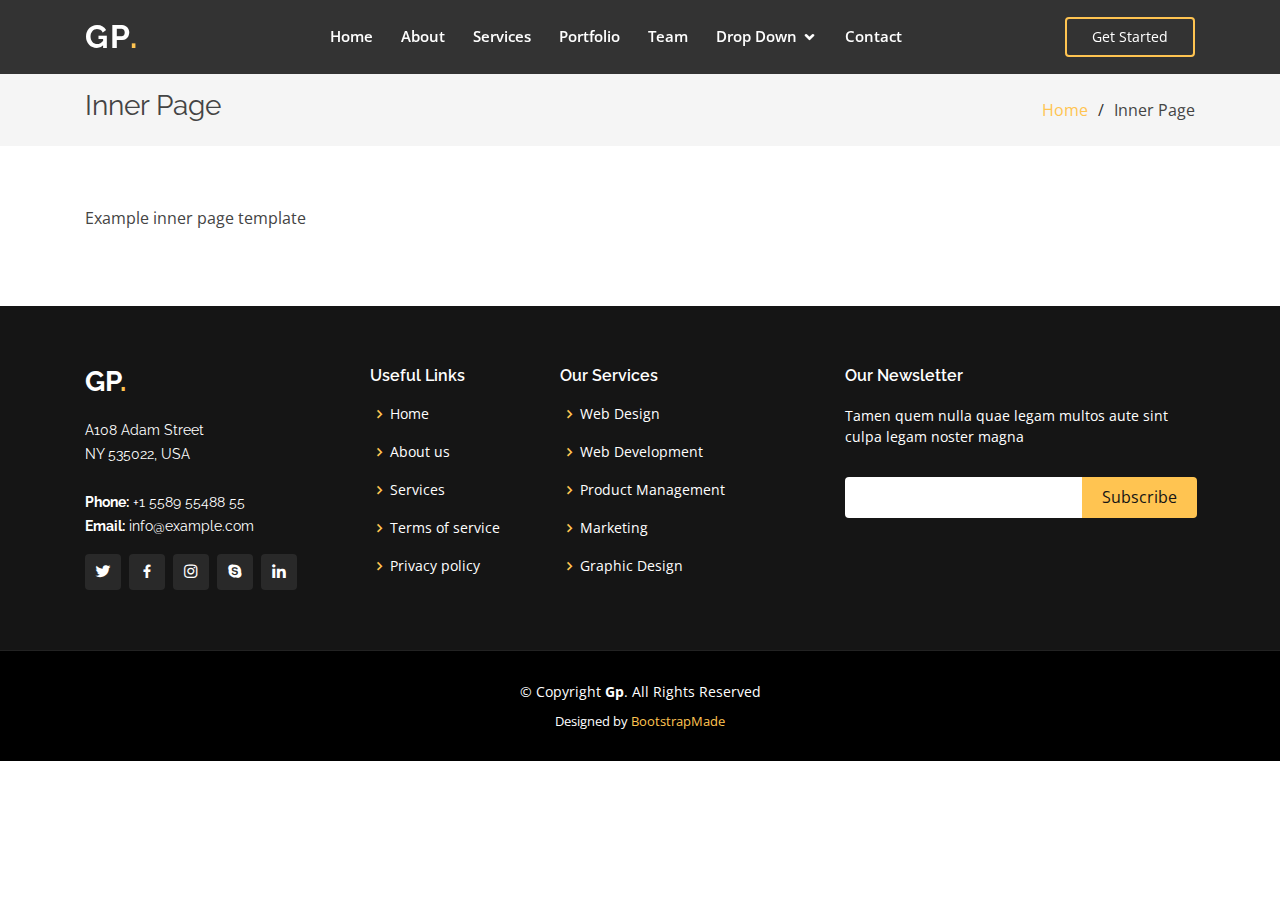
<file: inner-page.html>
<!DOCTYPE html>
<html lang="en">

<head>
  <meta charset="utf-8">
  <meta content="width=device-width, initial-scale=1.0" name="viewport">

  <title>Inner Page - Gp Bootstrap Template</title>
  <meta content="" name="descriptison">
  <meta content="" name="keywords">

  <!-- Favicons -->
  <link href="assets/img/favicon.png" rel="icon">
  <link href="assets/img/apple-touch-icon.png" rel="apple-touch-icon">

  <!-- Google Fonts -->
  <link href="https://fonts.googleapis.com/css?family=Open+Sans:300,300i,400,400i,600,600i,700,700i|Raleway:300,300i,400,400i,500,500i,600,600i,700,700i|Poppins:300,300i,400,400i,500,500i,600,600i,700,700i" rel="stylesheet">

  <!-- Vendor CSS Files -->
  <link href="assets/vendor/bootstrap/css/bootstrap.min.css" rel="stylesheet">
  <link href="assets/vendor/icofont/icofont.min.css" rel="stylesheet">
  <link href="assets/vendor/boxicons/css/boxicons.min.css" rel="stylesheet">
  <link href="assets/vendor/owl.carousel/assets/owl.carousel.min.css" rel="stylesheet">
  <link href="assets/vendor/venobox/venobox.css" rel="stylesheet">
  <link href="assets/vendor/remixicon/remixicon.css" rel="stylesheet">
  <link href="assets/vendor/aos/aos.css" rel="stylesheet">

  <!-- Template Main CSS File -->
  <link href="assets/css/style.css" rel="stylesheet">

  <!-- =======================================================
  * Template Name: Gp - v2.1.0
  * Template URL: https://bootstrapmade.com/gp-free-multipurpose-html-bootstrap-template/
  * Author: BootstrapMade.com
  * License: https://bootstrapmade.com/license/
  ======================================================== -->
</head>

<body>

  <!-- ======= Header ======= -->
  <header id="header" class="fixed-top header-inner-pages">
    <div class="container d-flex align-items-center justify-content-between">

      <h1 class="logo"><a href="index.html">Gp<span>.</span></a></h1>
      <!-- Uncomment below if you prefer to use an image logo -->
      <!-- <a href="index.html" class="logo"><img src="assets/img/logo.png" alt="" class="img-fluid"></a>-->

      <nav class="nav-menu d-none d-lg-block">
        <ul>
          <li><a href="index.html">Home</a></li>
          <li><a href="#about">About</a></li>
          <li><a href="#services">Services</a></li>
          <li><a href="#portfolio">Portfolio</a></li>
          <li><a href="#team">Team</a></li>
          <li class="drop-down"><a href="">Drop Down</a>
            <ul>
              <li><a href="#">Drop Down 1</a></li>
              <li class="drop-down"><a href="#">Deep Drop Down</a>
                <ul>
                  <li><a href="#">Deep Drop Down 1</a></li>
                  <li><a href="#">Deep Drop Down 2</a></li>
                  <li><a href="#">Deep Drop Down 3</a></li>
                  <li><a href="#">Deep Drop Down 4</a></li>
                  <li><a href="#">Deep Drop Down 5</a></li>
                </ul>
              </li>
              <li><a href="#">Drop Down 2</a></li>
              <li><a href="#">Drop Down 3</a></li>
              <li><a href="#">Drop Down 4</a></li>
            </ul>
          </li>
          <li><a href="#contact">Contact</a></li>

        </ul>
      </nav><!-- .nav-menu -->

      <a href="#about" class="get-started-btn scrollto">Get Started</a>

    </div>
  </header><!-- End Header -->

  <main id="main">

    <!-- ======= Breadcrumbs ======= -->
    <section class="breadcrumbs">
      <div class="container">

        <div class="d-flex justify-content-between align-items-center">
          <h2>Inner Page</h2>
          <ol>
            <li><a href="index.html">Home</a></li>
            <li>Inner Page</li>
          </ol>
        </div>

      </div>
    </section><!-- End Breadcrumbs -->

    <section class="inner-page">
      <div class="container">
        <p>
          Example inner page template
        </p>
      </div>
    </section>

  </main><!-- End #main -->

  <!-- ======= Footer ======= -->
  <footer id="footer">
    <div class="footer-top">
      <div class="container">
        <div class="row">

          <div class="col-lg-3 col-md-6">
            <div class="footer-info">
              <h3>Gp<span>.</span></h3>
              <p>
                A108 Adam Street <br>
                NY 535022, USA<br><br>
                <strong>Phone:</strong> +1 5589 55488 55<br>
                <strong>Email:</strong> info@example.com<br>
              </p>
              <div class="social-links mt-3">
                <a href="#" class="twitter"><i class="bx bxl-twitter"></i></a>
                <a href="#" class="facebook"><i class="bx bxl-facebook"></i></a>
                <a href="#" class="instagram"><i class="bx bxl-instagram"></i></a>
                <a href="#" class="google-plus"><i class="bx bxl-skype"></i></a>
                <a href="#" class="linkedin"><i class="bx bxl-linkedin"></i></a>
              </div>
            </div>
          </div>

          <div class="col-lg-2 col-md-6 footer-links">
            <h4>Useful Links</h4>
            <ul>
              <li><i class="bx bx-chevron-right"></i> <a href="#">Home</a></li>
              <li><i class="bx bx-chevron-right"></i> <a href="#">About us</a></li>
              <li><i class="bx bx-chevron-right"></i> <a href="#">Services</a></li>
              <li><i class="bx bx-chevron-right"></i> <a href="#">Terms of service</a></li>
              <li><i class="bx bx-chevron-right"></i> <a href="#">Privacy policy</a></li>
            </ul>
          </div>

          <div class="col-lg-3 col-md-6 footer-links">
            <h4>Our Services</h4>
            <ul>
              <li><i class="bx bx-chevron-right"></i> <a href="#">Web Design</a></li>
              <li><i class="bx bx-chevron-right"></i> <a href="#">Web Development</a></li>
              <li><i class="bx bx-chevron-right"></i> <a href="#">Product Management</a></li>
              <li><i class="bx bx-chevron-right"></i> <a href="#">Marketing</a></li>
              <li><i class="bx bx-chevron-right"></i> <a href="#">Graphic Design</a></li>
            </ul>
          </div>

          <div class="col-lg-4 col-md-6 footer-newsletter">
            <h4>Our Newsletter</h4>
            <p>Tamen quem nulla quae legam multos aute sint culpa legam noster magna</p>
            <form action="" method="post">
              <input type="email" name="email"><input type="submit" value="Subscribe">
            </form>

          </div>

        </div>
      </div>
    </div>

    <div class="container">
      <div class="copyright">
        &copy; Copyright <strong><span>Gp</span></strong>. All Rights Reserved
      </div>
      <div class="credits">
        <!-- All the links in the footer should remain intact. -->
        <!-- You can delete the links only if you purchased the pro version. -->
        <!-- Licensing information: https://bootstrapmade.com/license/ -->
        <!-- Purchase the pro version with working PHP/AJAX contact form: https://bootstrapmade.com/gp-free-multipurpose-html-bootstrap-template/ -->
        Designed by <a href="https://bootstrapmade.com/">BootstrapMade</a>
      </div>
    </div>
  </footer><!-- End Footer -->

  <a href="#" class="back-to-top"><i class="ri-arrow-up-line"></i></a>
  <div id="preloader"></div>

  <!-- Vendor JS Files -->
  <script src="assets/vendor/jquery/jquery.min.js"></script>
  <script src="assets/vendor/bootstrap/js/bootstrap.bundle.min.js"></script>
  <script src="assets/vendor/jquery.easing/jquery.easing.min.js"></script>
  <script src="assets/vendor/php-email-form/validate.js"></script>
  <script src="assets/vendor/owl.carousel/owl.carousel.min.js"></script>
  <script src="assets/vendor/isotope-layout/isotope.pkgd.min.js"></script>
  <script src="assets/vendor/venobox/venobox.min.js"></script>
  <script src="assets/vendor/waypoints/jquery.waypoints.min.js"></script>
  <script src="assets/vendor/counterup/counterup.min.js"></script>
  <script src="assets/vendor/aos/aos.js"></script>

  <!-- Template Main JS File -->
  <script src="assets/js/main.js"></script>

</body>

</html>
</file>
<file: assets/vendor/venobox/venobox.css>
/* ------ venobox.css --------*/
.vbox-overlay *, .vbox-overlay *:before, .vbox-overlay *:after{
    -webkit-backface-visibility: hidden;
    -webkit-box-sizing:border-box;
    -moz-box-sizing:border-box;
    box-sizing:border-box;
}
.vbox-overlay * { 
    -webkit-backface-visibility: visible;
    backface-visibility: visible;
}
.vbox-overlay{
    display: -webkit-flex;
    display: flex;
    -webkit-flex-direction: column;
    flex-direction: column;
    -webkit-justify-content: center;
    justify-content: center;
    -webkit-align-items: center;
    align-items: center;
    position: fixed;
    left: 0;
    top: 0;
    bottom: 0;
    right: 0;
    z-index: 999999;
}

/* ----- navigation ----- */
.vbox-title{
    width: 100%;
    height: 40px;
    float: left;
    text-align: center;
    line-height: 28px;
    font-size: 12px;
    padding: 6px 50px;
    overflow: hidden;
    position: fixed;
    display: none;
    left: 0;
    z-index: 89;
}
.vbox-close{
    cursor: pointer;
    position: fixed;
    top: -1px;
    right: 0;
    width: 50px;
    height: 40px;
    padding: 6px;
    display: block;
    background-position:10px center;
    overflow: hidden;
    font-size: 24px;
    line-height: 1;
    text-align: center;
    z-index: 99;
}
.vbox-left{
    cursor: pointer;
    position: fixed;
    left: 0;
    height: 40px;
    overflow: hidden;
    line-height: 28px;
    font-size: 12px;
    z-index: 99;
    display: flex;
    align-items:center;
}
.vbox-num{
    display: inline-block;
    margin: 6px 0 6px 15px;
}
/* ----- Social share ----- */
.vbox-share{
    line-height: 28px;
    font-size: 12px;
    overflow: hidden;
    position: fixed;
    left: 0;
    z-index: 98;
    display: flex;
    align-items:center;
    justify-content: center;
    width: 100%;
    text-align: center;
}
.vbox-share svg{
    max-height: 28px;
    width: 28px;
    z-index: 10;
    margin-left: 12px;
    margin-top: 6px;
    margin-bottom: 6px;
    vertical-align: middle;
}


/* ----- navigation ARROWS ----- */
.vbox-next, .vbox-prev{
    position: fixed;
    top: 50%;
    margin-top: -15px;
    overflow: hidden;
    cursor: pointer;
    display: block;
    width: 45px;
    height: 45px;
    z-index: 99;
}
.vbox-next span, .vbox-prev span{
    position: relative;
    width: 20px;
    height: 20px;
    border: 2px solid transparent;
    border-top-color: #B6B6B6;
    border-right-color: #B6B6B6;
    text-indent: -100px;
    position: absolute;
    top: 8px;
    display: block;
}
.vbox-prev{
    left: 15px;
}
.vbox-next{
    right: 15px;
}
.vbox-prev span{
    left: 10px;
    -ms-transform: rotate(-135deg);
    -webkit-transform: rotate(-135deg);
    transform: rotate(-135deg);
}
.vbox-next span{
    -ms-transform: rotate(45deg);
    -webkit-transform: rotate(45deg);
    transform: rotate(45deg);
    right: 10px;
}
/* ------- inline window ------ */
.vbox-inline{
    width: 420px;
    height: 315px;
    height: 70vh;
    padding: 10px;
    background: #fff;
    margin: 0 auto;
    overflow: auto;
    text-align: left;
}
/* ------- Video & iFrames window ------ */
.venoframe{
    max-width: 100%;
    width: 100%;
    border: none;
    width: 100%;
    height: 260px;
    height: 70vh;
}
.venoframe.vbvid{
    height: 260px;
}
@media (min-width: 768px) {
    .venoframe, .vbox-inline{
        width: 90%;
        height: 360px;
        height: 70vh;
    }
    .venoframe.vbvid{
        width: 640px;
        height: 360px;
    }
}
@media (min-width: 992px) {
    .venoframe, .vbox-inline{
        max-width: 1200px;
        width: 80%;
        height: 540px;
        height: 70vh;
    }
    .venoframe.vbvid{
        width: 960px;
        height: 540px;
    }
}
/* 
Please do NOT edit this part! 
or at least read this note: http://i.imgur.com/7C0ws9e.gif
*/
.vbox-open{
    overflow: hidden;
}
.vbox-container{
    position: absolute;
    left: 0;
    right: 0;
    top: 0;
    bottom: 0;
    overflow-x: hidden;
    overflow-y: scroll;
    overflow-scrolling: touch;
    -webkit-overflow-scrolling: touch;
    z-index: 20;
    max-height: 100%;

}

.vbox-content{
    text-align: center;
    float: left;
    width: 100%;
    position: relative;
    overflow: hidden;
    padding: 20px 4%;
}
.vbox-container img{
    max-width: 100%;
    height: auto;
}
.vbox-figlio{
    box-shadow: 0 0 12px rgba(0,0,0,0.19), 0 6px 6px rgba(0,0,0,0.23);
    max-width: 100%;
    text-align: initial;
}
img.vbox-figlio{
    -webkit-user-select: none;
-khtml-user-select: none;
-moz-user-select: none;
-o-user-select: none;
user-select: none;
}
.vbox-content.swipe-left{
    margin-left: -200px !important;
}
.vbox-content.swipe-right{
    margin-left: 200px !important;
}
.vbox-animated{
    webkit-transition: margin 300ms ease-out;
    transition: margin 300ms ease-out;
}

/* ---------- preloader ----------
 * SPINKIT 
 * http://tobiasahlin.com/spinkit/
-------------------------------- */
.sk-double-bounce,.sk-rotating-plane{width:40px;height:40px;margin:40px auto}.sk-rotating-plane{background-color:#333;-webkit-animation:sk-rotatePlane 1.2s infinite ease-in-out;animation:sk-rotatePlane 1.2s infinite ease-in-out}@-webkit-keyframes sk-rotatePlane{0%{-webkit-transform:perspective(120px) rotateX(0) rotateY(0);transform:perspective(120px) rotateX(0) rotateY(0)}50%{-webkit-transform:perspective(120px) rotateX(-180.1deg) rotateY(0);transform:perspective(120px) rotateX(-180.1deg) rotateY(0)}100%{-webkit-transform:perspective(120px) rotateX(-180deg) rotateY(-179.9deg);transform:perspective(120px) rotateX(-180deg) rotateY(-179.9deg)}}@keyframes sk-rotatePlane{0%{-webkit-transform:perspective(120px) rotateX(0) rotateY(0);transform:perspective(120px) rotateX(0) rotateY(0)}50%{-webkit-transform:perspective(120px) rotateX(-180.1deg) rotateY(0);transform:perspective(120px) rotateX(-180.1deg) rotateY(0)}100%{-webkit-transform:perspective(120px) rotateX(-180deg) rotateY(-179.9deg);transform:perspective(120px) rotateX(-180deg) rotateY(-179.9deg)}}.sk-double-bounce{position:relative}.sk-double-bounce .sk-child{width:100%;height:100%;border-radius:50%;background-color:#333;opacity:.6;position:absolute;top:0;left:0;-webkit-animation:sk-doubleBounce 2s infinite ease-in-out;animation:sk-doubleBounce 2s infinite ease-in-out}.sk-chasing-dots .sk-child,.sk-spinner-pulse,.sk-three-bounce .sk-child{background-color:#333;border-radius:100%}.sk-double-bounce .sk-double-bounce2{-webkit-animation-delay:-1s;animation-delay:-1s}@-webkit-keyframes sk-doubleBounce{0%,100%{-webkit-transform:scale(0);transform:scale(0)}50%{-webkit-transform:scale(1);transform:scale(1)}}@keyframes sk-doubleBounce{0%,100%{-webkit-transform:scale(0);transform:scale(0)}50%{-webkit-transform:scale(1);transform:scale(1)}}.sk-wave{margin:40px auto;width:50px;height:40px;text-align:center;font-size:10px}.sk-wave .sk-rect{background-color:#333;height:100%;width:6px;display:inline-block;-webkit-animation:sk-waveStretchDelay 1.2s infinite ease-in-out;animation:sk-waveStretchDelay 1.2s infinite ease-in-out}.sk-wave .sk-rect1{-webkit-animation-delay:-1.2s;animation-delay:-1.2s}.sk-wave .sk-rect2{-webkit-animation-delay:-1.1s;animation-delay:-1.1s}.sk-wave .sk-rect3{-webkit-animation-delay:-1s;animation-delay:-1s}.sk-wave .sk-rect4{-webkit-animation-delay:-.9s;animation-delay:-.9s}.sk-wave .sk-rect5{-webkit-animation-delay:-.8s;animation-delay:-.8s}@-webkit-keyframes sk-waveStretchDelay{0%,100%,40%{-webkit-transform:scaleY(.4);transform:scaleY(.4)}20%{-webkit-transform:scaleY(1);transform:scaleY(1)}}@keyframes sk-waveStretchDelay{0%,100%,40%{-webkit-transform:scaleY(.4);transform:scaleY(.4)}20%{-webkit-transform:scaleY(1);transform:scaleY(1)}}.sk-wandering-cubes{margin:40px auto;width:40px;height:40px;position:relative}.sk-wandering-cubes .sk-cube{background-color:#333;width:10px;height:10px;position:absolute;top:0;left:0;-webkit-animation:sk-wanderingCube 1.8s ease-in-out -1.8s infinite both;animation:sk-wanderingCube 1.8s ease-in-out -1.8s infinite both}.sk-chasing-dots,.sk-spinner-pulse{width:40px;height:40px;margin:40px auto}.sk-wandering-cubes .sk-cube2{-webkit-animation-delay:-.9s;animation-delay:-.9s}@-webkit-keyframes sk-wanderingCube{0%{-webkit-transform:rotate(0);transform:rotate(0)}25%{-webkit-transform:translateX(30px) rotate(-90deg) scale(.5);transform:translateX(30px) rotate(-90deg) scale(.5)}50%{-webkit-transform:translateX(30px) translateY(30px) rotate(-179deg);transform:translateX(30px) translateY(30px) rotate(-179deg)}50.1%{-webkit-transform:translateX(30px) translateY(30px) rotate(-180deg);transform:translateX(30px) translateY(30px) rotate(-180deg)}75%{-webkit-transform:translateX(0) translateY(30px) rotate(-270deg) scale(.5);transform:translateX(0) translateY(30px) rotate(-270deg) scale(.5)}100%{-webkit-transform:rotate(-360deg);transform:rotate(-360deg)}}@keyframes sk-wanderingCube{0%{-webkit-transform:rotate(0);transform:rotate(0)}25%{-webkit-transform:translateX(30px) rotate(-90deg) scale(.5);transform:translateX(30px) rotate(-90deg) scale(.5)}50%{-webkit-transform:translateX(30px) translateY(30px) rotate(-179deg);transform:translateX(30px) translateY(30px) rotate(-179deg)}50.1%{-webkit-transform:translateX(30px) translateY(30px) rotate(-180deg);transform:translateX(30px) translateY(30px) rotate(-180deg)}75%{-webkit-transform:translateX(0) translateY(30px) rotate(-270deg) scale(.5);transform:translateX(0) translateY(30px) rotate(-270deg) scale(.5)}100%{-webkit-transform:rotate(-360deg);transform:rotate(-360deg)}}.sk-spinner-pulse{-webkit-animation:sk-pulseScaleOut 1s infinite ease-in-out;animation:sk-pulseScaleOut 1s infinite ease-in-out}@-webkit-keyframes sk-pulseScaleOut{0%{-webkit-transform:scale(0);transform:scale(0)}100%{-webkit-transform:scale(1);transform:scale(1);opacity:0}}@keyframes sk-pulseScaleOut{0%{-webkit-transform:scale(0);transform:scale(0)}100%{-webkit-transform:scale(1);transform:scale(1);opacity:0}}.sk-chasing-dots{position:relative;text-align:center;-webkit-animation:sk-chasingDotsRotate 2s infinite linear;animation:sk-chasingDotsRotate 2s infinite linear}.sk-chasing-dots .sk-child{width:60%;height:60%;display:inline-block;position:absolute;top:0;-webkit-animation:sk-chasingDotsBounce 2s infinite ease-in-out;animation:sk-chasingDotsBounce 2s infinite ease-in-out}.sk-chasing-dots .sk-dot2{top:auto;bottom:0;-webkit-animation-delay:-1s;animation-delay:-1s}@-webkit-keyframes sk-chasingDotsRotate{100%{-webkit-transform:rotate(360deg);transform:rotate(360deg)}}@keyframes sk-chasingDotsRotate{100%{-webkit-transform:rotate(360deg);transform:rotate(360deg)}}@-webkit-keyframes sk-chasingDotsBounce{0%,100%{-webkit-transform:scale(0);transform:scale(0)}50%{-webkit-transform:scale(1);transform:scale(1)}}@keyframes sk-chasingDotsBounce{0%,100%{-webkit-transform:scale(0);transform:scale(0)}50%{-webkit-transform:scale(1);transform:scale(1)}}.sk-three-bounce{margin:40px auto;width:80px;text-align:center}.sk-three-bounce .sk-child{width:20px;height:20px;display:inline-block;-webkit-animation:sk-three-bounce 1.4s ease-in-out 0s infinite both;animation:sk-three-bounce 1.4s ease-in-out 0s infinite both}.sk-circle .sk-child:before,.sk-fading-circle .sk-circle:before{display:block;border-radius:100%;content:'';background-color:#333}.sk-three-bounce .sk-bounce1{-webkit-animation-delay:-.32s;animation-delay:-.32s}.sk-three-bounce .sk-bounce2{-webkit-animation-delay:-.16s;animation-delay:-.16s}@-webkit-keyframes sk-three-bounce{0%,100%,80%{-webkit-transform:scale(0);transform:scale(0)}40%{-webkit-transform:scale(1);transform:scale(1)}}@keyframes sk-three-bounce{0%,100%,80%{-webkit-transform:scale(0);transform:scale(0)}40%{-webkit-transform:scale(1);transform:scale(1)}}.sk-circle{margin:40px auto;width:40px;height:40px;position:relative}.sk-circle .sk-child{width:100%;height:100%;position:absolute;left:0;top:0}.sk-circle .sk-child:before{margin:0 auto;width:15%;height:15%;-webkit-animation:sk-circleBounceDelay 1.2s infinite ease-in-out both;animation:sk-circleBounceDelay 1.2s infinite ease-in-out both}.sk-circle .sk-circle2{-webkit-transform:rotate(30deg);-ms-transform:rotate(30deg);transform:rotate(30deg)}.sk-circle .sk-circle3{-webkit-transform:rotate(60deg);-ms-transform:rotate(60deg);transform:rotate(60deg)}.sk-circle .sk-circle4{-webkit-transform:rotate(90deg);-ms-transform:rotate(90deg);transform:rotate(90deg)}.sk-circle .sk-circle5{-webkit-transform:rotate(120deg);-ms-transform:rotate(120deg);transform:rotate(120deg)}.sk-circle .sk-circle6{-webkit-transform:rotate(150deg);-ms-transform:rotate(150deg);transform:rotate(150deg)}.sk-circle .sk-circle7{-webkit-transform:rotate(180deg);-ms-transform:rotate(180deg);transform:rotate(180deg)}.sk-circle .sk-circle8{-webkit-transform:rotate(210deg);-ms-transform:rotate(210deg);transform:rotate(210deg)}.sk-circle .sk-circle9{-webkit-transform:rotate(240deg);-ms-transform:rotate(240deg);transform:rotate(240deg)}.sk-circle .sk-circle10{-webkit-transform:rotate(270deg);-ms-transform:rotate(270deg);transform:rotate(270deg)}.sk-circle .sk-circle11{-webkit-transform:rotate(300deg);-ms-transform:rotate(300deg);transform:rotate(300deg)}.sk-circle .sk-circle12{-webkit-transform:rotate(330deg);-ms-transform:rotate(330deg);transform:rotate(330deg)}.sk-circle .sk-circle2:before{-webkit-animation-delay:-1.1s;animation-delay:-1.1s}.sk-circle .sk-circle3:before{-webkit-animation-delay:-1s;animation-delay:-1s}.sk-circle .sk-circle4:before{-webkit-animation-delay:-.9s;animation-delay:-.9s}.sk-circle .sk-circle5:before{-webkit-animation-delay:-.8s;animation-delay:-.8s}.sk-circle .sk-circle6:before{-webkit-animation-delay:-.7s;animation-delay:-.7s}.sk-circle .sk-circle7:before{-webkit-animation-delay:-.6s;animation-delay:-.6s}.sk-circle .sk-circle8:before{-webkit-animation-delay:-.5s;animation-delay:-.5s}.sk-circle .sk-circle9:before{-webkit-animation-delay:-.4s;animation-delay:-.4s}.sk-circle .sk-circle10:before{-webkit-animation-delay:-.3s;animation-delay:-.3s}.sk-circle .sk-circle11:before{-webkit-animation-delay:-.2s;animation-delay:-.2s}.sk-circle .sk-circle12:before{-webkit-animation-delay:-.1s;animation-delay:-.1s}@-webkit-keyframes sk-circleBounceDelay{0%,100%,80%{-webkit-transform:scale(0);transform:scale(0)}40%{-webkit-transform:scale(1);transform:scale(1)}}@keyframes sk-circleBounceDelay{0%,100%,80%{-webkit-transform:scale(0);transform:scale(0)}40%{-webkit-transform:scale(1);transform:scale(1)}}.sk-cube-grid{width:40px;height:40px;margin:40px auto}.sk-cube-grid .sk-cube{width:33.33%;height:33.33%;background-color:#333;float:left;-webkit-animation:sk-cubeGridScaleDelay 1.3s infinite ease-in-out;animation:sk-cubeGridScaleDelay 1.3s infinite ease-in-out}.sk-cube-grid .sk-cube1{-webkit-animation-delay:.2s;animation-delay:.2s}.sk-cube-grid .sk-cube2{-webkit-animation-delay:.3s;animation-delay:.3s}.sk-cube-grid .sk-cube3{-webkit-animation-delay:.4s;animation-delay:.4s}.sk-cube-grid .sk-cube4{-webkit-animation-delay:.1s;animation-delay:.1s}.sk-cube-grid .sk-cube5{-webkit-animation-delay:.2s;animation-delay:.2s}.sk-cube-grid .sk-cube6{-webkit-animation-delay:.3s;animation-delay:.3s}.sk-cube-grid .sk-cube7{-webkit-animation-delay:0ms;animation-delay:0ms}.sk-cube-grid .sk-cube8{-webkit-animation-delay:.1s;animation-delay:.1s}.sk-cube-grid .sk-cube9{-webkit-animation-delay:.2s;animation-delay:.2s}@-webkit-keyframes sk-cubeGridScaleDelay{0%,100%,70%{-webkit-transform:scale3D(1,1,1);transform:scale3D(1,1,1)}35%{-webkit-transform:scale3D(0,0,1);transform:scale3D(0,0,1)}}@keyframes sk-cubeGridScaleDelay{0%,100%,70%{-webkit-transform:scale3D(1,1,1);transform:scale3D(1,1,1)}35%{-webkit-transform:scale3D(0,0,1);transform:scale3D(0,0,1)}}.sk-fading-circle{margin:40px auto;width:40px;height:40px;position:relative}.sk-fading-circle .sk-circle{width:100%;height:100%;position:absolute;left:0;top:0}.sk-fading-circle .sk-circle:before{margin:0 auto;width:15%;height:15%;-webkit-animation:sk-circleFadeDelay 1.2s infinite ease-in-out both;animation:sk-circleFadeDelay 1.2s infinite ease-in-out both}.sk-fading-circle .sk-circle2{-webkit-transform:rotate(30deg);-ms-transform:rotate(30deg);transform:rotate(30deg)}.sk-fading-circle .sk-circle3{-webkit-transform:rotate(60deg);-ms-transform:rotate(60deg);transform:rotate(60deg)}.sk-fading-circle .sk-circle4{-webkit-transform:rotate(90deg);-ms-transform:rotate(90deg);transform:rotate(90deg)}.sk-fading-circle .sk-circle5{-webkit-transform:rotate(120deg);-ms-transform:rotate(120deg);transform:rotate(120deg)}.sk-fading-circle .sk-circle6{-webkit-transform:rotate(150deg);-ms-transform:rotate(150deg);transform:rotate(150deg)}.sk-fading-circle .sk-circle7{-webkit-transform:rotate(180deg);-ms-transform:rotate(180deg);transform:rotate(180deg)}.sk-fading-circle .sk-circle8{-webkit-transform:rotate(210deg);-ms-transform:rotate(210deg);transform:rotate(210deg)}.sk-fading-circle .sk-circle9{-webkit-transform:rotate(240deg);-ms-transform:rotate(240deg);transform:rotate(240deg)}.sk-fading-circle .sk-circle10{-webkit-transform:rotate(270deg);-ms-transform:rotate(270deg);transform:rotate(270deg)}.sk-fading-circle .sk-circle11{-webkit-transform:rotate(300deg);-ms-transform:rotate(300deg);transform:rotate(300deg)}.sk-fading-circle .sk-circle12{-webkit-transform:rotate(330deg);-ms-transform:rotate(330deg);transform:rotate(330deg)}.sk-fading-circle .sk-circle2:before{-webkit-animation-delay:-1.1s;animation-delay:-1.1s}.sk-fading-circle .sk-circle3:before{-webkit-animation-delay:-1s;animation-delay:-1s}.sk-fading-circle .sk-circle4:before{-webkit-animation-delay:-.9s;animation-delay:-.9s}.sk-fading-circle .sk-circle5:before{-webkit-animation-delay:-.8s;animation-delay:-.8s}.sk-fading-circle .sk-circle6:before{-webkit-animation-delay:-.7s;animation-delay:-.7s}.sk-fading-circle .sk-circle7:before{-webkit-animation-delay:-.6s;animation-delay:-.6s}.sk-fading-circle .sk-circle8:before{-webkit-animation-delay:-.5s;animation-delay:-.5s}.sk-fading-circle .sk-circle9:before{-webkit-animation-delay:-.4s;animation-delay:-.4s}.sk-fading-circle .sk-circle10:before{-webkit-animation-delay:-.3s;animation-delay:-.3s}.sk-fading-circle .sk-circle11:before{-webkit-animation-delay:-.2s;animation-delay:-.2s}.sk-fading-circle .sk-circle12:before{-webkit-animation-delay:-.1s;animation-delay:-.1s}@-webkit-keyframes sk-circleFadeDelay{0%,100%,39%{opacity:0}40%{opacity:1}}@keyframes sk-circleFadeDelay{0%,100%,39%{opacity:0}40%{opacity:1}}.sk-folding-cube{margin:40px auto;width:40px;height:40px;position:relative;-webkit-transform:rotateZ(45deg);transform:rotateZ(45deg)}.sk-folding-cube .sk-cube{float:left;width:50%;height:50%;position:relative;-webkit-transform:scale(1.1);-ms-transform:scale(1.1);transform:scale(1.1)}.sk-folding-cube .sk-cube:before{content:'';position:absolute;top:0;left:0;width:100%;height:100%;background-color:#333;-webkit-animation:sk-foldCubeAngle 2.4s infinite linear both;animation:sk-foldCubeAngle 2.4s infinite linear both;-webkit-transform-origin:100% 100%;-ms-transform-origin:100% 100%;transform-origin:100% 100%}.sk-folding-cube .sk-cube2{-webkit-transform:scale(1.1) rotateZ(90deg);transform:scale(1.1) rotateZ(90deg)}.sk-folding-cube .sk-cube3{-webkit-transform:scale(1.1) rotateZ(180deg);transform:scale(1.1) rotateZ(180deg)}.sk-folding-cube .sk-cube4{-webkit-transform:scale(1.1) rotateZ(270deg);transform:scale(1.1) rotateZ(270deg)}.sk-folding-cube .sk-cube2:before{-webkit-animation-delay:.3s;animation-delay:.3s}.sk-folding-cube .sk-cube3:before{-webkit-animation-delay:.6s;animation-delay:.6s}.sk-folding-cube .sk-cube4:before{-webkit-animation-delay:.9s;animation-delay:.9s}@-webkit-keyframes sk-foldCubeAngle{0%,10%{-webkit-transform:perspective(140px) rotateX(-180deg);transform:perspective(140px) rotateX(-180deg);opacity:0}25%,75%{-webkit-transform:perspective(140px) rotateX(0);transform:perspective(140px) rotateX(0);opacity:1}100%,90%{-webkit-transform:perspective(140px) rotateY(180deg);transform:perspective(140px) rotateY(180deg);opacity:0}}@keyframes sk-foldCubeAngle{0%,10%{-webkit-transform:perspective(140px) rotateX(-180deg);transform:perspective(140px) rotateX(-180deg);opacity:0}25%,75%{-webkit-transform:perspective(140px) rotateX(0);transform:perspective(140px) rotateX(0);opacity:1}100%,90%{-webkit-transform:perspective(140px) rotateY(180deg);transform:perspective(140px) rotateY(180deg);opacity:0}}
</file>
<file: assets/css/style.css>
/**
* Template Name: Gp - v2.1.0
* Template URL: https://bootstrapmade.com/gp-free-multipurpose-html-bootstrap-template/
* Author: BootstrapMade.com
* License: https://bootstrapmade.com/license/
*/

/*--------------------------------------------------------------
# General
--------------------------------------------------------------*/
body {
  font-family: "Open Sans", sans-serif;
  color: #444444;
}

a {
  color: #ffc451;
}

a:hover {
  color: #ffd584;
  text-decoration: none;
}

h1, h2, h3, h4, h5, h6 {
  font-family: "Raleway", sans-serif;
}

/*--------------------------------------------------------------
# Back to top button
--------------------------------------------------------------*/
.hide{
  display: none;
}

.back-to-top {
  position: fixed;
  display: none;
  right: 15px;
  bottom: 15px;
  z-index: 99999;
}

.back-to-top i {
  display: flex;
  align-items: center;
  justify-content: center;
  font-size: 24px;
  width: 40px;
  height: 40px;
  border-radius: 4px;
  background: #ffc451;
  color: #151515;
  transition: all 0.4s;
}

.back-to-top i:hover {
  background: #151515;
  color: #ffc451;
}

/*--------------------------------------------------------------
# Preloader
--------------------------------------------------------------*/
#preloader {
  position: fixed;
  top: 0;
  left: 0;
  right: 0;
  bottom: 0;
  z-index: 9999;
  overflow: hidden;
  background: #151515;
}


#preloader:before {
  content: "";
  position: fixed;
  top: calc(50% - 0px);
  left: calc(50% - 30px);
  border: 6px solid #ffc451;
  border-top-color: #151515;
  border-bottom-color: #151515;
  border-radius: 50%;
  width: 60px;
  height: 60px;
  -webkit-animation: animate-preloader 1s linear infinite;
  animation: animate-preloader 1s linear infinite;
}

@-webkit-keyframes animate-preloader {
  0% {
    transform: rotate(0deg);
  }
  100% {
    transform: rotate(360deg);
  }
}

@keyframes animate-preloader {
  0% {
    transform: rotate(0deg);
  }
  100% {
    transform: rotate(360deg);
  }
}

/*--------------------------------------------------------------
# Disable aos animation delay on mobile devices
--------------------------------------------------------------*/
@media screen and (max-width: 768px) {
  [data-aos-delay] {
    transition-delay: 0 !important;
  }
}

/*--------------------------------------------------------------
# Header
--------------------------------------------------------------*/
#header {
  transition: all 0.5s;
  z-index: 997;
  padding: 15px 0;
}

#header.header-scrolled, #header.header-inner-pages {
  background: rgba(0, 0, 0, 0.8);
}

#header .logo {
  font-size: 32px;
  margin: 0;
  padding: 0;
  line-height: 1;
  font-weight: 700;
  letter-spacing: 2px;
  text-transform: uppercase;
}

#header .logo a {
  color: #fff;
}

#header .logo a span {
  color: #ffc451;
}

#header .logo img {
  max-height: 40px;
}

/*--------------------------------------------------------------
# Navigation Menu
--------------------------------------------------------------*/
/* Desktop Navigation */
.nav-menu ul {
  margin: 0;
  padding: 0;
  list-style: none;
}

.nav-menu > ul {
  display: flex;
}

.nav-menu > ul > li {
  position: relative;
  white-space: nowrap;
  padding: 10px 0 10px 28px;
}

.nav-menu a {
  display: block;
  position: relative;
  color: #fff;
  transition: 0.3s;
  font-size: 15px;
  font-family: "Open Sans", sans-serif;
  font-weight: 600;
}

.nav-menu a:hover, .nav-menu .active > a, .nav-menu li:hover > a {
  color: #ffc451;
}

.nav-menu .drop-down ul {
  display: block;
  position: absolute;
  left: 14px;
  top: calc(100% + 30px);
  z-index: 99;
  opacity: 0;
  visibility: hidden;
  padding: 0;
  background: #fff;
  box-shadow: 0px 0px 30px rgba(127, 137, 161, 0.25);
  transition: 0.3s;
}

.nav-menu .drop-down:hover > ul {
  opacity: 1;
  top: 100%;
  visibility: visible;
}

.nav-menu .drop-down li {
  min-width: 180px;
  position: relative;
}

.nav-menu .drop-down ul a {
  padding: 10px 20px;
  font-size: 14px;
  font-weight: 500;
  text-transform: none;
  color: #151515;
}

.nav-menu .drop-down ul a:hover, .nav-menu .drop-down ul .active > a, .nav-menu .drop-down ul li:hover > a {
  color: #151515;
  background: #ffc451;
}

.nav-menu .drop-down > a:after {
  content: "\ea99";
  font-family: IcoFont;
  padding-left: 5px;
}

.nav-menu .drop-down .drop-down ul {
  top: 0;
  left: calc(100% - 30px);
}

.nav-menu .drop-down .drop-down:hover > ul {
  opacity: 1;
  top: 0;
  left: 100%;
}

.nav-menu .drop-down .drop-down > a {
  padding-right: 35px;
}

.nav-menu .drop-down .drop-down > a:after {
  content: "\eaa0";
  font-family: IcoFont;
  position: absolute;
  right: 15px;
}

@media (max-width: 1366px) {
  .nav-menu .drop-down .drop-down ul {
    left: -90%;
  }
  .nav-menu .drop-down .drop-down:hover > ul {
    left: -100%;
  }
  .nav-menu .drop-down .drop-down > a:after {
    content: "\ea9d";
  }
}

/* Get Startet Button */
.get-started-btn {
  color: #fff;
  border-radius: 4px;
  padding: 7px 25px 8px 25px;
  white-space: nowrap;
  transition: 0.3s;
  font-size: 14px;
  display: inline-block;
  border: 2px solid #ffc451;
}

.get-started-btn:hover {
  background: #ffbb38;
  color: #343a40;
}

@media (max-width: 768px) {
  .get-started-btn {
    margin: 0 48px 0 0;
    padding: 7px 20px 8px 20px;
  }
}

/* Mobile Navigation */
.mobile-nav-toggle {
  position: fixed;
  top: 20px;
  right: 15px;
  z-index: 9998;
  border: 0;
  background: none;
  font-size: 24px;
  transition: all 0.4s;
  outline: none !important;
  line-height: 1;
  cursor: pointer;
  text-align: right;
}

.mobile-nav-toggle i {
  color: #fff;
}

.mobile-nav {
  position: fixed;
  top: 55px;
  right: 15px;
  bottom: 15px;
  left: 15px;
  z-index: 9999;
  overflow-y: auto;
  background: #fff;
  transition: ease-in-out 0.2s;
  opacity: 0;
  visibility: hidden;
  border-radius: 10px;
  padding: 10px 0;
}

.mobile-nav * {
  margin: 0;
  padding: 0;
  list-style: none;
}

.mobile-nav a {
  display: block;
  position: relative;
  color: #151515;
  padding: 10px 20px;
  font-weight: 500;
  outline: none;
}

.mobile-nav a:hover, .mobile-nav .active > a, .mobile-nav li:hover > a {
  color: #151515;
  text-decoration: none;
  background: #ffc451;
}

.mobile-nav .drop-down > a:after {
  content: "\ea99";
  font-family: IcoFont;
  padding-left: 10px;
  position: absolute;
  right: 15px;
}

.mobile-nav .active.drop-down > a:after {
  content: "\eaa1";
}

.mobile-nav .drop-down > a {
  padding-right: 35px;
}

.mobile-nav .drop-down ul {
  display: none;
  overflow: hidden;
}

.mobile-nav .drop-down li {
  padding-left: 20px;
}

.mobile-nav-overly {
  width: 100%;
  height: 100%;
  z-index: 9997;
  top: 0;
  left: 0;
  position: fixed;
  background: rgba(0, 0, 0, 0.6);
  overflow: hidden;
  display: none;
  transition: ease-in-out 0.2s;
}

.mobile-nav-active {
  overflow: hidden;
}

.mobile-nav-active .mobile-nav {
  opacity: 1;
  visibility: visible;
}

.mobile-nav-active .mobile-nav-toggle i {
  color: #fff;
}

/*--------------------------------------------------------------
# Hero Section
--------------------------------------------------------------*/
#hero {
  width: 100%;
  height: 100vh;
  background: url("../img/hero-bg.jpg") top center;
  background-size: cover;
  position: relative;
}

#hero:before {
  content: "";
  background: rgba(0, 0, 0, 0.6);
  position: absolute;
  bottom: 0;
  top: 0;
  left: 0;
  right: 0;
}

#hero .container {
  position: relative;
  padding-top: 74px;
  text-align: center;
}

#hero h1 {
  margin: 0;
  font-size: 56px;
  font-weight: 700;
  line-height: 64px;
  color: #fff;
  font-family: "Poppins", sans-serif;
}

#hero h1 span {
  color: #ffc451;
}

#hero h2 {
  color: rgba(255, 255, 255, 0.9);
  margin: 10px 0 0 0;
  font-size: 24px;
}

#hero .icon-box {
  padding: 30px 20px;
  transition: ease-in-out 0.3s;
  border: 1px solid rgba(255, 255, 255, 0.3);
  height: 100%;
  text-align: center;
}

#hero .icon-box i {
  font-size: 32px;
  line-height: 1;
  color: #ffc451;
}

#hero .icon-box h3 {
  font-weight: 700;
  margin: 10px 0 0 0;
  padding: 0;
  line-height: 1;
  font-size: 20px;
  line-height: 26px;
}

#hero .icon-box h3 a {
  color: #fff;
  transition: ease-in-out 0.3s;
}

#hero .icon-box h3 a:hover {
  color: #ffc451;
}

#hero .icon-box:hover {
  border-color: #ffc451;
}

@media (min-width: 1024px) {
  #hero {
    background-attachment: fixed;
  }
}

@media (max-width: 768px) {
  #hero {
    height: auto;
  }
  #hero h1 {
    font-size: 28px;
    line-height: 36px;
  }
  #hero h2 {
    font-size: 20px;
    line-height: 24px;
  }
}

/*--------------------------------------------------------------
# Sections General
--------------------------------------------------------------*/
section {
  padding: 60px 0;
  overflow: hidden;
}

.section-title {
  padding-bottom: 40px;
}

.section-title h2 {
  font-size: 14px;
  font-weight: 500;
  padding: 0;
  line-height: 1px;
  margin: 0 0 5px 0;
  letter-spacing: 2px;
  text-transform: uppercase;
  color: #aaaaaa;
  font-family: "Poppins", sans-serif;
}

.section-title h2::after {
  content: "";
  width: 120px;
  height: 1px;
  display: inline-block;
  background: #ffde9e;
  margin: 4px 10px;
}

.section-title p {
  margin: 0;
  margin: 0;
  font-size: 36px;
  font-weight: 700;
  text-transform: uppercase;
  font-family: "Poppins", sans-serif;
  color: #151515;
}

/*--------------------------------------------------------------
# About
--------------------------------------------------------------*/
.about .content h3 {
  font-weight: 700;
  font-size: 28px;
  font-family: "Poppins", sans-serif;
}

.about .content ul {
  list-style: none;
  padding: 0;
}

.about .content ul li {
  padding: 0 0 8px 26px;
  position: relative;
}

.about .content ul i {
  position: absolute;
  font-size: 20px;
  left: 0;
  top: -3px;
  color: #ffc451;
}

.about .content p:last-child {
  margin-bottom: 0;
}

/*--------------------------------------------------------------
# Clients
--------------------------------------------------------------*/
.clients {
  padding-top: 20px;
}

.clients .owl-item {
  display: flex;
  justify-content: center;
  align-items: center;
  padding: 0 20px;
}

.clients .owl-item img {
  width: 70%;
  opacity: 0.5;
  transition: 0.3s;
  -webkit-filter: grayscale(100);
  filter: grayscale(100);
}

.clients .owl-item img:hover {
  -webkit-filter: none;
  filter: none;
  opacity: 1;
}

.clients .owl-nav, .clients .owl-dots {
  margin-top: 5px;
  text-align: center;
}

.clients .owl-dot {
  display: inline-block;
  margin: 0 5px;
  width: 12px;
  height: 12px;
  border-radius: 50%;
  background-color: #ddd !important;
}

.clients .owl-dot.active {
  background-color: #ffc451 !important;
}

/*--------------------------------------------------------------
# Features
--------------------------------------------------------------*/
.features {
  padding-top: 20px;
}

.features .icon-box {
  padding-left: 15px;
}

.features .icon-box h4 {
  font-size: 20px;
  font-weight: 700;
  margin: 5px 0 10px 60px;
}

.features .icon-box i {
  font-size: 48px;
  float: left;
  color: #ffc451;
}

.features .icon-box p {
  font-size: 15px;
  color: #848484;
  margin-left: 60px;
}

.features .image {
  background-position: center center;
  background-repeat: no-repeat;
  background-size: cover;
  min-height: 400px;
}

/*--------------------------------------------------------------
# Services
--------------------------------------------------------------*/
.services .icon-box {
  text-align: center;
  border: 1px solid #ebebeb;
  padding: 80px 20px;
  transition: all ease-in-out 0.3s;
  background: #fff;
}

.services .icon-box .icon {
  margin: 0 auto;
  width: 64px;
  height: 64px;
  background: #ffc451;
  border-radius: 4px;
  display: flex;
  align-items: center;
  justify-content: center;
  margin-bottom: 20px;
  transition: 0.3s;
}

.services .icon-box .icon i {
  color: #151515;
  font-size: 28px;
  transition: ease-in-out 0.3s;
}

.services .icon-box h4 {
  font-weight: 700;
  margin-bottom: 15px;
  font-size: 24px;
}

.services .icon-box h4 a {
  color: #151515;
  transition: ease-in-out 0.3s;
}

.services .icon-box h4 a:hover {
  color: #ffc451;
}

.services .icon-box p {
  line-height: 24px;
  font-size: 14px;
  margin-bottom: 0;
}

.services .icon-box:hover {
  border-color: #fff;
  box-shadow: 0px 0 25px 0 rgba(0, 0, 0, 0.1);
  transform: translateY(-10px);
}

/*--------------------------------------------------------------
# Cta
--------------------------------------------------------------*/
.cta {
  background: linear-gradient(rgba(2, 2, 2, 0.5), rgba(0, 0, 0, 0.5)), url("../img/cta-bg.jpg") fixed center center;
  background-size: cover;
  padding: 60px 0;
}

.cta h3 {
  color: #fff;
  font-size: 28px;
  font-weight: 700;
}

.cta p {
  color: #fff;
}

.cta .cta-btn {
  font-family: "Raleway", sans-serif;
  font-weight: 600;
  font-size: 16px;
  letter-spacing: 1px;
  display: inline-block;
  padding: 8px 28px;
  border-radius: 4px;
  transition: 0.5s;
  margin-top: 10px;
  border: 2px solid #fff;
  color: #fff;
}

.cta .cta-btn:hover {
  background: #ffc451;
  border-color: #ffc451;
  color: #151515;
}

/*--------------------------------------------------------------
# Portfolio
--------------------------------------------------------------*/
.portfolio .portfolio-item {
  margin-bottom: 30px;
}

.portfolio #portfolio-flters {
  padding: 0;
  margin: 0 auto 20px auto;
  list-style: none;
  text-align: center;
}

.portfolio #portfolio-flters li {
  cursor: pointer;
  display: inline-block;
  padding: 8px 15px 10px 15px;
  font-size: 14px;
  font-weight: 600;
  line-height: 1;
  text-transform: uppercase;
  color: #444444;
  margin-bottom: 5px;
  transition: all 0.3s ease-in-out;
  border-radius: 3px;
}

.portfolio #portfolio-flters li:hover, .portfolio #portfolio-flters li.filter-active {
  color: #151515;
  background: #ffc451;
}

.portfolio #portfolio-flters li:last-child {
  margin-right: 0;
}

.portfolio .portfolio-wrap {
  transition: 0.3s;
  position: relative;
  overflow: hidden;
  z-index: 1;
  background: rgba(21, 21, 21, 0.6);
}

.portfolio .portfolio-wrap::before {
  content: "";
  background: rgba(21, 21, 21, 0.6);
  position: absolute;
  left: 0;
  right: 0;
  top: 0;
  bottom: 0;
  transition: all ease-in-out 0.3s;
  z-index: 2;
  opacity: 0;
}

.portfolio .portfolio-wrap img {
  transition: all ease-in-out 0.3s;
}

.portfolio .portfolio-wrap .portfolio-info {
  opacity: 0;
  position: absolute;
  top: 0;
  left: 0;
  right: 0;
  bottom: 0;
  z-index: 3;
  transition: all ease-in-out 0.3s;
  display: flex;
  flex-direction: column;
  justify-content: flex-end;
  align-items: flex-start;
  padding: 20px;
}

.portfolio .portfolio-wrap .portfolio-info h4 {
  font-size: 20px;
  color: #fff;
  font-weight: 600;
}

.portfolio .portfolio-wrap .portfolio-info p {
  color: rgba(255, 255, 255, 0.7);
  font-size: 14px;
  text-transform: uppercase;
  padding: 0;
  margin: 0;
  font-style: italic;
}

.portfolio .portfolio-wrap .portfolio-links {
  text-align: center;
  z-index: 4;
}

.portfolio .portfolio-wrap .portfolio-links a {
  color: #fff;
  margin: 0 5px 0 0;
  font-size: 28px;
  display: inline-block;
  transition: 0.3s;
}

.portfolio .portfolio-wrap .portfolio-links a:hover {
  color: #ffc451;
}

.portfolio .portfolio-wrap:hover::before {
  opacity: 1;
}

.portfolio .portfolio-wrap:hover img {
  transform: scale(1.2);
}

.portfolio .portfolio-wrap:hover .portfolio-info {
  opacity: 1;
}

/*--------------------------------------------------------------
# Counts
--------------------------------------------------------------*/
.counts .content {
  padding: 30px 0;
}

.counts .content h3 {
  font-weight: 700;
  font-size: 34px;
  color: #151515;
}

.counts .content p {
  margin-bottom: 0;
}

.counts .content .count-box {
  padding: 20px 0;
  width: 100%;
}

.counts .content .count-box i {
  display: block;
  font-size: 36px;
  color: #ffc451;
  float: left;
}

.counts .content .count-box span {
  font-size: 36px;
  line-height: 30px;
  display: block;
  font-weight: 700;
  color: #151515;
  margin-left: 50px;
}

.counts .content .count-box p {
  padding: 15px 0 0 0;
  margin: 0 0 0 50px;
  font-family: "Raleway", sans-serif;
  font-size: 14px;
  color: #3b3b3b;
}

.counts .content .count-box a {
  font-weight: 600;
  display: block;
  margin-top: 20px;
  color: #3b3b3b;
  font-size: 15px;
  font-family: "Poppins", sans-serif;
  transition: ease-in-out 0.3s;
}

.counts .content .count-box a:hover {
  color: #626262;
}

.counts .image {
  background: url("../img/counts-img.jpg") center center no-repeat;
  background-size: cover;
  min-height: 400px;
}

@media (max-width: 991px) {
  .counts .image {
    text-align: center;
  }
  .counts .image img {
    max-width: 80%;
  }
}

@media (max-width: 667px) {
  .counts .image img {
    max-width: 100%;
  }
}

/*--------------------------------------------------------------
# Testimonials
--------------------------------------------------------------*/
.testimonials {
  padding: 80px 0;
  background: url("../img/testimonials-bg.jpg") no-repeat;
  background-position: center center;
  background-size: cover;
  position: relative;
}

.testimonials::before {
  content: "";
  position: absolute;
  left: 0;
  right: 0;
  top: 0;
  bottom: 0;
  background: rgba(0, 0, 0, 0.7);
}

.testimonials .section-header {
  margin-bottom: 40px;
}

.testimonials .testimonial-item {
  text-align: center;
  color: #fff;
}

.testimonials .testimonial-item .testimonial-img {
  width: 100px;
  border-radius: 50%;
  border: 6px solid rgba(255, 255, 255, 0.15);
  margin: 0 auto;
}

.testimonials .testimonial-item h3 {
  font-size: 20px;
  font-weight: bold;
  margin: 10px 0 5px 0;
  color: #fff;
}

.testimonials .testimonial-item h4 {
  font-size: 14px;
  color: #ddd;
  margin: 0 0 15px 0;
}

.testimonials .testimonial-item .quote-icon-left, .testimonials .testimonial-item .quote-icon-right {
  color: rgba(255, 255, 255, 0.6);
  font-size: 26px;
}

.testimonials .testimonial-item .quote-icon-left {
  display: inline-block;
  left: -5px;
  position: relative;
}

.testimonials .testimonial-item .quote-icon-right {
  display: inline-block;
  right: -5px;
  position: relative;
  top: 10px;
}

.testimonials .testimonial-item p {
  font-style: italic;
  margin: 0 auto 15px auto;
  color: #eee;
}

.testimonials .owl-nav, .testimonials .owl-dots {
  margin-top: 5px;
  text-align: center;
}

.testimonials .owl-dot {
  display: inline-block;
  margin: 0 5px;
  width: 12px;
  height: 12px;
  border-radius: 50%;
  background-color: rgba(255, 255, 255, 0.4) !important;
}

.testimonials .owl-dot.active {
  background-color: #ffc451 !important;
}

@media (min-width: 1024px) {
  .testimonials {
    background-attachment: fixed;
  }
}

@media (min-width: 992px) {
  .testimonials .testimonial-item p {
    width: 80%;
  }
}

/*--------------------------------------------------------------
# Team
--------------------------------------------------------------*/
.team {
  background: #fff;
  padding: 60px 0;
}

.team .member {
  margin-bottom: 20px;
  overflow: hidden;
  border-radius: 5px;
  background: #fff;
  box-shadow: 0px 2px 15px rgba(0, 0, 0, 0.1);
}

.team .member .member-img {
  position: relative;
  overflow: hidden;
}

.team .member .social {
  position: absolute;
  left: 0;
  bottom: 30px;
  right: 0;
  opacity: 0;
  transition: ease-in-out 0.3s;
  text-align: center;
}

.team .member .social a {
  transition: color 0.3s;
  color: #151515;
  margin: 0 3px;
  padding-top: 7px;
  border-radius: 4px;
  width: 36px;
  height: 36px;
  background: rgba(255, 255, 255, 0.8);
  display: inline-block;
  transition: ease-in-out 0.3s;
  color: #ffc451;
}

.team .member .social a:hover {
  color: #fff;
  background: #ffc451;
}

.team .member .social i {
  font-size: 18px;
}

.team .member .member-info {
  padding: 25px 15px;
}

.team .member .member-info h4 {
  font-weight: 700;
  margin-bottom: 5px;
  font-size: 18px;
  color: #151515;
}

.team .member .member-info span {
  display: block;
  font-size: 13px;
  font-weight: 400;
  color: #aaaaaa;
}

.team .member .member-info p {
  font-style: italic;
  font-size: 14px;
  line-height: 26px;
  color: #777777;
}

.team .member:hover .social {
  opacity: 1;
  bottom: 15px;
}

/*--------------------------------------------------------------
# Contact
--------------------------------------------------------------*/
.contact .info {
  width: 100%;
  background: #fff;
}

.contact .info i {
  font-size: 20px;
  background: #ffc451;
  color: #151515;
  float: left;
  width: 44px;
  height: 44px;
  display: flex;
  justify-content: center;
  align-items: center;
  border-radius: 4px;
  transition: all 0.3s ease-in-out;
}

.contact .info h4 {
  padding: 0 0 0 60px;
  font-size: 22px;
  font-weight: 600;
  margin-bottom: 5px;
  color: #151515;
}

.contact .info p {
  padding: 0 0 0 60px;
  margin-bottom: 0;
  font-size: 14px;
  color: #484848;
}

.contact .info .email, .contact .info .phone {
  margin-top: 40px;
}

.contact .php-email-form {
  width: 100%;
  background: #fff;
}

.contact .php-email-form .form-group {
  padding-bottom: 8px;
}

.contact .php-email-form .validate {
  display: none;
  color: red;
  margin: 0 0 15px 0;
  font-weight: 400;
  font-size: 13px;
}

.contact .php-email-form .error-message {
  display: none;
  color: #fff;
  background: #ed3c0d;
  text-align: left;
  padding: 15px;
  font-weight: 600;
}

.contact .php-email-form .error-message br + br {
  margin-top: 25px;
}

.contact .php-email-form .sent-message {
  display: none;
  color: #fff;
  background: #18d26e;
  text-align: center;
  padding: 15px;
  font-weight: 600;
}

.contact .php-email-form .loading {
  display: none;
  background: #fff;
  text-align: center;
  padding: 15px;
}

.contact .php-email-form .loading:before {
  content: "";
  display: inline-block;
  border-radius: 50%;
  width: 24px;
  height: 24px;
  margin: 0 10px -6px 0;
  border: 3px solid #18d26e;
  border-top-color: #eee;
  -webkit-animation: animate-loading 1s linear infinite;
  animation: animate-loading 1s linear infinite;
}

.contact .php-email-form input, .contact .php-email-form textarea {
  border-radius: 0;
  box-shadow: none;
  font-size: 14px;
  border-radius: 4px;
}

.contact .php-email-form input:focus, .contact .php-email-form textarea:focus {
  border-color: #ffc451;
}

.contact .php-email-form input {
  height: 44px;
}

.contact .php-email-form textarea {
  padding: 10px 12px;
}

.contact .php-email-form button[type="submit"] {
  background: #ffc451;
  border: 0;
  padding: 10px 24px;
  color: #151515;
  transition: 0.4s;
  border-radius: 4px;
}

.contact .php-email-form button[type="submit"]:hover {
  background: #ffcd6b;
}

@-webkit-keyframes animate-loading {
  0% {
    transform: rotate(0deg);
  }
  100% {
    transform: rotate(360deg);
  }
}

@keyframes animate-loading {
  0% {
    transform: rotate(0deg);
  }
  100% {
    transform: rotate(360deg);
  }
}

/*--------------------------------------------------------------
# Breadcrumbs
--------------------------------------------------------------*/
.breadcrumbs {
  padding: 15px 0;
  background: whitesmoke;
  min-height: 40px;
  margin-top: 74px;
}

.breadcrumbs h2 {
  font-size: 28px;
  font-weight: 400;
}

.breadcrumbs ol {
  display: flex;
  flex-wrap: wrap;
  list-style: none;
  padding: 0;
  margin: 0;
}

.breadcrumbs ol li + li {
  padding-left: 10px;
}

.breadcrumbs ol li + li::before {
  display: inline-block;
  padding-right: 10px;
  color: #2f2f2f;
  content: "/";
}

@media (max-width: 992px) {
  .breadcrumbs {
    margin-top: 68px;
  }
  .breadcrumbs .d-flex {
    display: block !important;
  }
  .breadcrumbs ol {
    display: block;
  }
  .breadcrumbs ol li {
    display: inline-block;
  }
}

/*--------------------------------------------------------------
# Portfolio Details
--------------------------------------------------------------*/
.portfolio-details {
  padding-top: 40px;
}

.portfolio-details .portfolio-details-container {
  position: relative;
}

.portfolio-details .portfolio-details-carousel {
  position: relative;
  z-index: 1;
}

.portfolio-details .portfolio-details-carousel .owl-nav, .portfolio-details .portfolio-details-carousel .owl-dots {
  margin-top: 5px;
  text-align: left;
}

.portfolio-details .portfolio-details-carousel .owl-dot {
  display: inline-block;
  margin: 0 10px 0 0;
  width: 12px;
  height: 12px;
  border-radius: 50%;
  background-color: #ddd !important;
}

.portfolio-details .portfolio-details-carousel .owl-dot.active {
  background-color: #ffc451 !important;
}

.portfolio-details .portfolio-info {
  padding: 30px;
  position: absolute;
  right: 0;
  bottom: -70px;
  background: #fff;
  box-shadow: 0px 2px 15px rgba(0, 0, 0, 0.1);
  z-index: 2;
}

.portfolio-details .portfolio-info h3 {
  font-size: 22px;
  font-weight: 700;
  margin-bottom: 20px;
  padding-bottom: 20px;
  border-bottom: 1px solid #eee;
}

.portfolio-details .portfolio-info ul {
  list-style: none;
  padding: 0;
  font-size: 15px;
}

.portfolio-details .portfolio-info ul li + li {
  margin-top: 10px;
}

.portfolio-details .portfolio-description {
  padding-top: 50px;
}

.portfolio-details .portfolio-description h2 {
  width: 50%;
  font-size: 26px;
  font-weight: 700;
  margin-bottom: 20px;
}

.portfolio-details .portfolio-description p {
  padding: 0 0 0 0;
}

@media (max-width: 992px) {
  .portfolio-details .portfolio-description h2 {
    width: 100%;
  }
  .portfolio-details .portfolio-info {
    position: static;
    margin-top: 30px;
  }
}

/*--------------------------------------------------------------
# Footer
--------------------------------------------------------------*/
#footer {
  background: black;
  padding: 0 0 30px 0;
  color: #fff;
  font-size: 14px;
}

#footer .footer-top {
  background: #151515;
  border-bottom: 1px solid #222222;
  padding: 60px 0 30px 0;
}

#footer .footer-top .footer-info {
  margin-bottom: 30px;
}

#footer .footer-top .footer-info h3 {
  font-size: 28px;
  margin: 0 0 20px 0;
  padding: 2px 0 2px 0;
  line-height: 1;
  font-weight: 700;
  text-transform: uppercase;
}

#footer .footer-top .footer-info h3 span {
  color: #ffc451;
}

#footer .footer-top .footer-info p {
  font-size: 14px;
  line-height: 24px;
  margin-bottom: 0;
  font-family: "Raleway", sans-serif;
  color: #fff;
}

#footer .footer-top .social-links a {
  font-size: 18px;
  display: inline-block;
  background: #292929;
  color: #fff;
  line-height: 1;
  padding: 8px 0;
  margin-right: 4px;
  border-radius: 4px;
  text-align: center;
  width: 36px;
  height: 36px;
  transition: 0.3s;
}

#footer .footer-top .social-links a:hover {
  background: #ffc451;
  color: #151515;
  text-decoration: none;
}

#footer .footer-top h4 {
  font-size: 16px;
  font-weight: 600;
  color: #fff;
  position: relative;
  padding-bottom: 12px;
}

#footer .footer-top .footer-links {
  margin-bottom: 30px;
}

#footer .footer-top .footer-links ul {
  list-style: none;
  padding: 0;
  margin: 0;
}

#footer .footer-top .footer-links ul i {
  padding-right: 2px;
  color: #ffc451;
  font-size: 18px;
  line-height: 1;
}

#footer .footer-top .footer-links ul li {
  padding: 10px 0;
  display: flex;
  align-items: center;
}

#footer .footer-top .footer-links ul li:first-child {
  padding-top: 0;
}

#footer .footer-top .footer-links ul a {
  color: #fff;
  transition: 0.3s;
  display: inline-block;
  line-height: 1;
}

#footer .footer-top .footer-links ul a:hover {
  color: #ffc451;
}

#footer .footer-top .footer-newsletter form {
  margin-top: 30px;
  background: #fff;
  padding: 6px 10px;
  position: relative;
  border-radius: 4px;
}

#footer .footer-top .footer-newsletter form input[type="email"] {
  border: 0;
  padding: 4px;
  width: calc(100% - 110px);
}

#footer .footer-top .footer-newsletter form input[type="submit"] {
  position: absolute;
  top: 0;
  right: -2px;
  bottom: 0;
  border: 0;
  background: none;
  font-size: 16px;
  padding: 0 20px;
  background: #ffc451;
  color: #151515;
  transition: 0.3s;
  border-radius: 0 4px 4px 0;
}

#footer .footer-top .footer-newsletter form input[type="submit"]:hover {
  background: #ffcd6b;
}

#footer .copyright {
  text-align: center;
  padding-top: 30px;
}

#footer .credits {
  padding-top: 10px;
  text-align: center;
  font-size: 13px;
  color: #fff;
}
</file>
